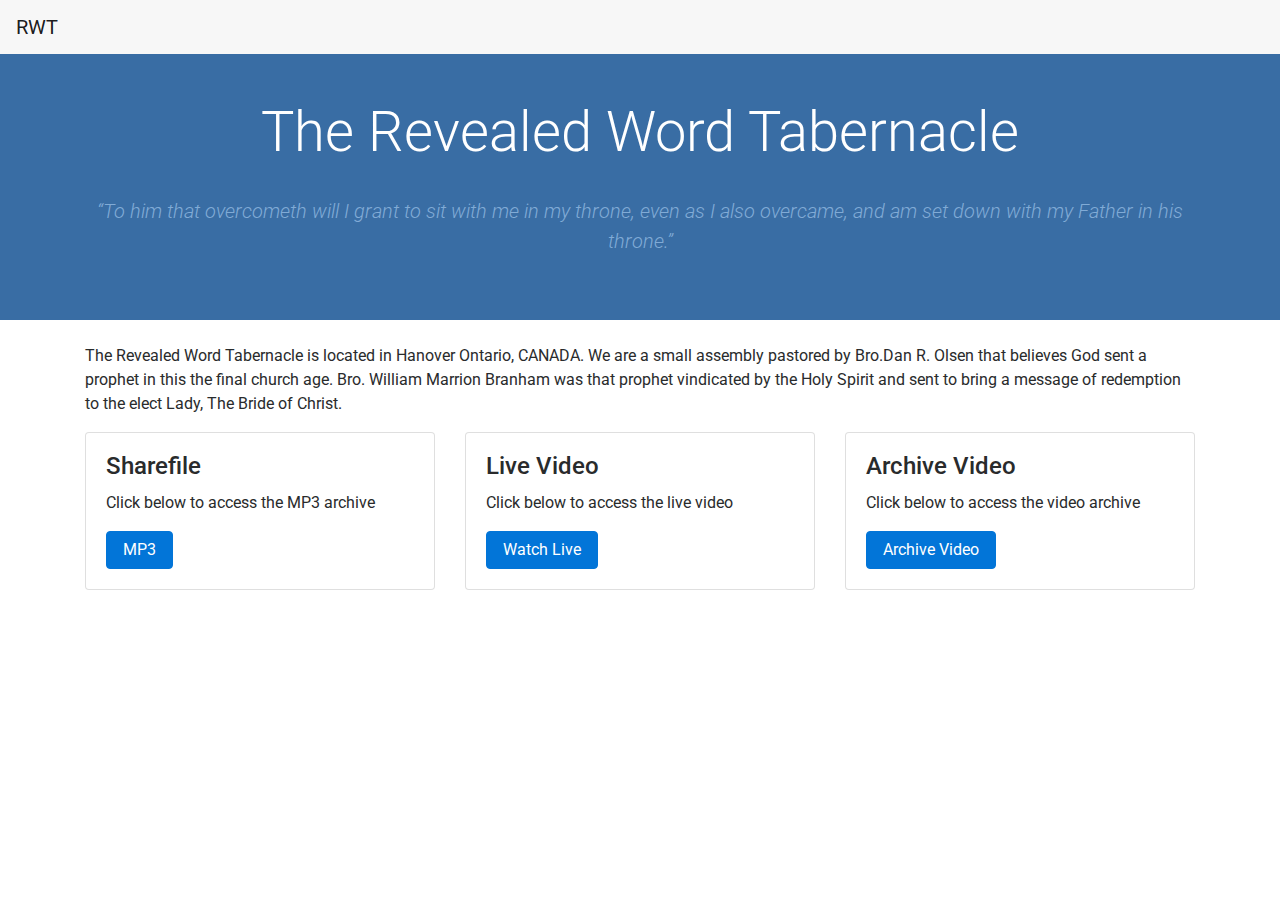
<file: temp.html>
<!DOCTYPE html>

<html>

<head>

  <link href="https://fonts.googleapis.com/css?family=Roboto:400,400i,500,700,900" rel="stylesheet">
  <link rel="stylesheet" href="bootstrap.processed.min.css">
  <link rel="stylesheet" href="style.processed.min.css">

</head>

<body>
  
  <nav class="navbar navbar-toggleable-md navbar-light bg-faded">
    <button class="navbar-toggler navbar-toggler-right" type="button" data-toggle="collapse" data-target="#navbarSupportedContent" aria-controls="navbarSupportedContent" aria-expanded="false" aria-label="Toggle navigation">
      <span class="navbar-toggler-icon"></span>
    </button>
    <a class="navbar-brand" href="#">RWT</a>

      </nav>

  <header class="site-header py-5 mb-4">
    <div class="container">
      <h1 class="display-4">The Revealed Word Tabernacle</h1><br/>
      <p class="lead">“To him that overcometh will I grant to sit with me in my throne, even as I also overcame, and am set down with my Father in his throne.”</p>
    </div>
  </header>

  <div class="container">

    <p>The Revealed Word Tabernacle is located in Hanover Ontario, CANADA. We are a small assembly pastored by Bro.Dan R. Olsen that believes God sent a prophet in this the final church age. Bro. William Marrion Branham was that prophet vindicated by the
      Holy Spirit and sent to bring a message of redemption to the elect Lady, The Bride of Christ.</p>

<div class="row">
      <div class="col">
        <div class="card">
          <div class="card-block">
            <h4 class="card-title">Sharefile</h4>
            <p class="card-text">Click below to access the MP3 archive</p>
            <a href="https://therevealedwordtabernacle.sharefile.com/Authentication/Login" class="btn btn-primary" target="_blank">MP3</a>
          </div>
        </div>
      </div>
      <div class="col">
        <div class="card">
          <div class="card-block">
            <h4 class="card-title">Live Video</h4>
            <p class="card-text">Click below to access the live video</p>
            <a href="http://therevealedwordtabernaclemedia.com/live.php" class="btn btn-primary" target="_blank">Watch Live</a>
            </button>
          </div>
        </div>
      </div>
      <div class="col">
        <div class="card">
          <div class="card-block">
            <h4 class="card-title">Archive Video</h4>
            <p class="card-text">Click below to access the video archive</p>
            <a href="https://temprwt.vids.io/" class="btn btn-primary" target="_blank">Archive Video</a>
          </div>
        </div>
      </div>
    </div><br/>

</body>
</html>
</file>
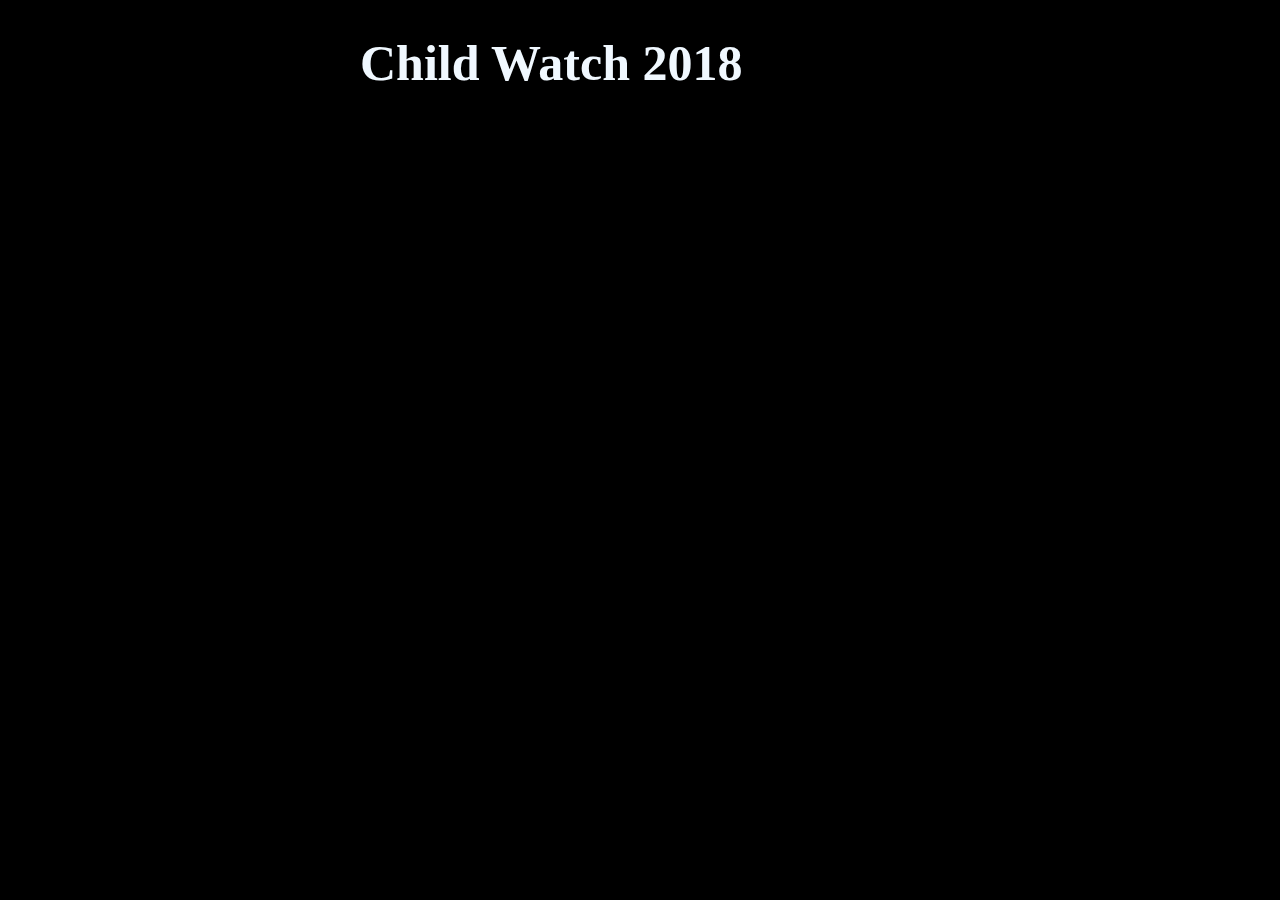
<file: test.html>
<!DOCTYPE html>
<html>

<head>    <link rel="stylesheet" type="text/css" href="style.css">

</head>

<body>    

  <div class="video"> 
    <h1> Child Watch 2018 </h1>
  <iframe width="560" height="315" src="https://www.youtube.com/embed/fkBCrMC8MsU" frameborder="0" allow="autoplay; encrypted-media" allowfullscreen></iframe>
  </div>

</body>


</html>
</file>
<file: style.css>
html {
    background-color: black;
}
nav {
    display: flex
    
}

h1 {
    font-family: 'Dancing Script', cursive;
    color: aliceblue;
    font-size: 50px;
}

h2 {
    font-family: 'Amatic SC', cursive;
    color: grey;
    font-size:15px;
}

.header {
    text-align: center;
}

.video {
    align-items: center;
    margin: 0 auto;
    width: 560px;
    height: 340px;
    
}
</file>
<file: style.processed.min.css>
.site-header{background:#396da4;color:#fff;text-align:center}p.lead{color:#81abd6;font-style:italic}#map{width:100%;height:400px;background-color:grey}.address{text-align:center}p.password{text-align:center;color:#81abd6}.site-footer{background-color:#3c3d41;color:#fff}.site-footer .footer-copyright{background-color:#333;text-align:center}.site-footer .footer-copyright p{margin:0}.site-footer a{color:#d2d1d1}.site-footer a:focus,.site-footer a:hover{text-decoration:none;color:#fff}
/*# sourceMappingURL=style.processed.min.css.map */
</file>
